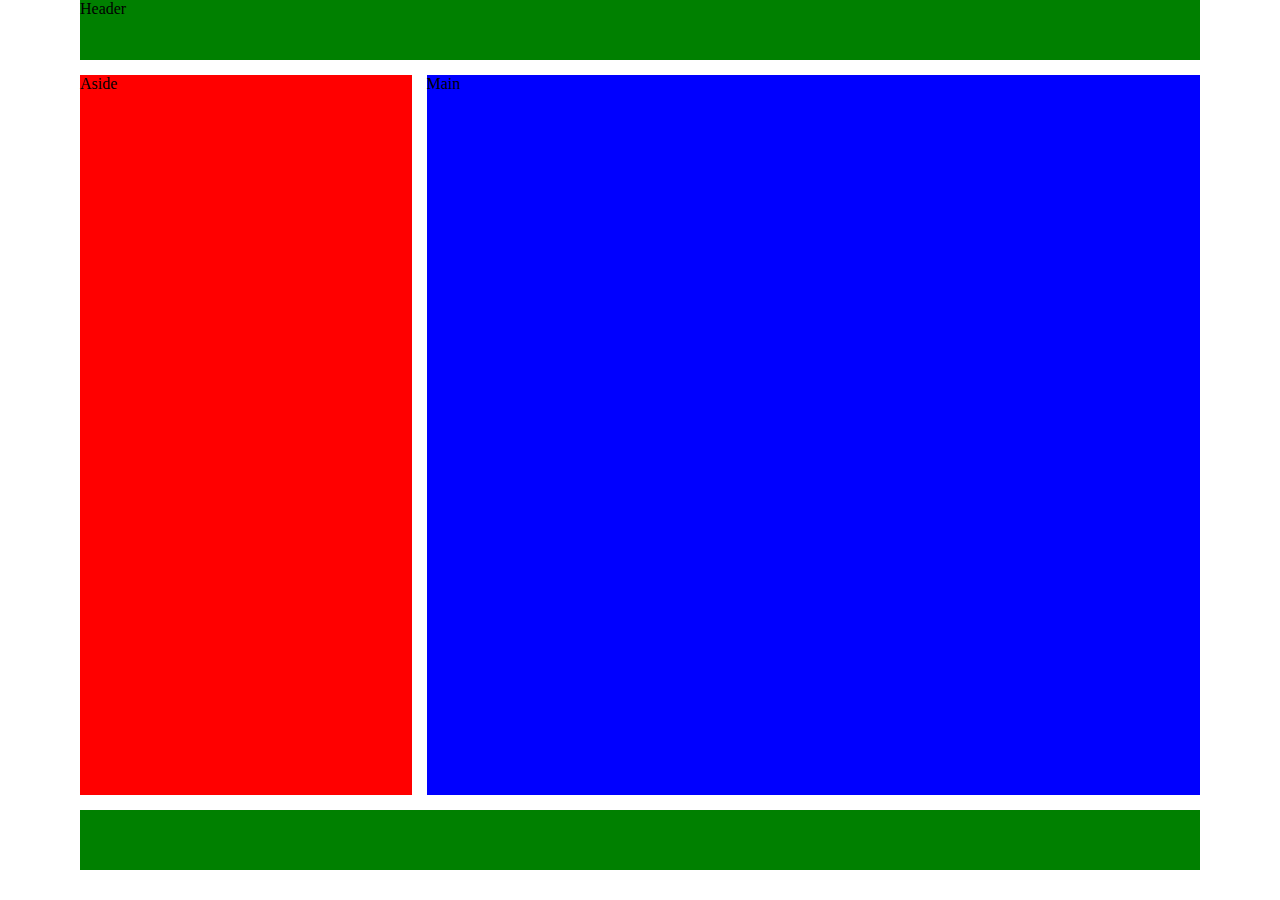
<file: index.html>
<!DOCTYPE html>
<html lang="en">
<head>
    <meta charset="UTF-8">
    <meta http-equiv="X-UA-Compatible" content="IE=edge">
    <meta name="viewport" content="width=device-width, initial-scale=1.0">
    <title>Document</title>
    <link rel="stylesheet" href="./style.css">
</head>
<body>
    <section id="appContainer">
        <header id="header">Header</header>

        <div class="main-container">
            <aside id="aside">Aside</aside>
            <main id="main">Main</main>
        </div>

        <footer id="footer"></footer>
    </section>
</body>
</html>
</file>
<file: style.css>
* {
    margin: 0;
    padding: 0;
    box-sizing: border-box;
}

#appContainer {
    width: 100vw;
    height: 100vh;

    padding: 0 80px;
    display: flex;
    flex-direction: column;
    gap: 15px;
}
#header {
    width: 100%;
    height: 60px;

    background-color: green;
}
#aside {
    display: block;
    width: 30%;
    height: 100%;
    background-color: red;
}
#main {
    display: block;
    width: 70%;
    height: 100%;
    background-color: blue;
}
#footer {
    width: 100%;
    height: 60px;
    background-color: green;
}

.main-container {
    display: flex;
    width: 100%;
    height: 80%;
    gap: 15px;
}
</file>
